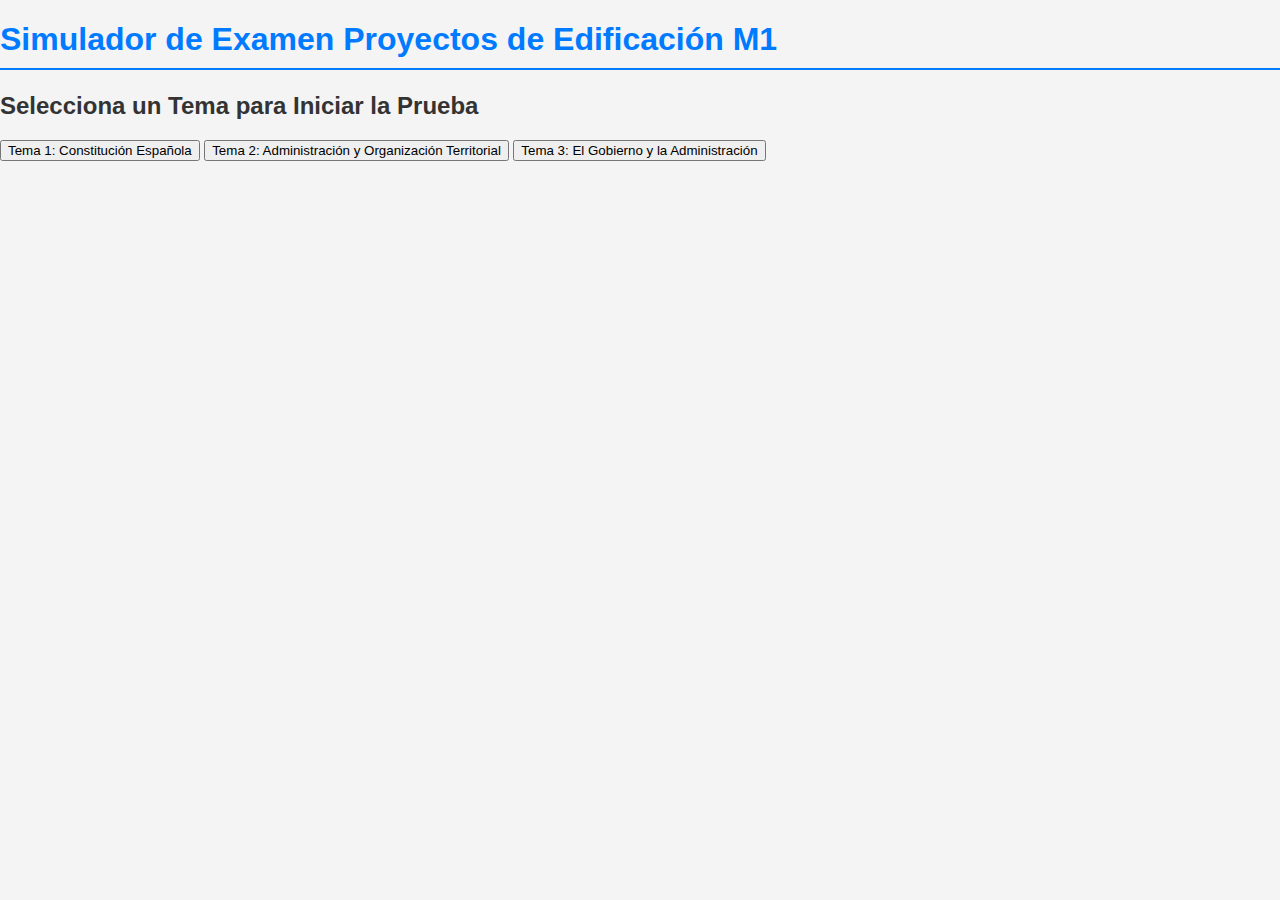
<file: index.html>
<!DOCTYPE html>
<html lang="es">
<head>
    <meta charset="UTF-8">
    <meta name="viewport" content="width=device-width, initial-scale=1.0">
    <title>Test de Oposición</title>
    <link rel="stylesheet" href="style.css">
</head>
<body>

    <div class="app-container">
        <h1>Simulador de Examen Proyectos de Edificación M1 </h1>

        <div id="selector-temas">
            <h2>Selecciona un Tema para Iniciar la Prueba</h2>
            
            <button class="btn btn-tema" data-tema="tema1">
                Tema 1: Constitución Española
            </button>
            <button class="btn btn-tema" data-tema="tema2">
                Tema 2: Administración y Organización Territorial
            </button>
            <button class="btn btn-tema" data-tema="tema3">
                Tema 3: El Gobierno y la Administración
            </button>
        </div>

        <div id="examen" style="display: none;">
            <h2 id="titulo-examen"></h2>
            
            <form id="formulario-examen">
                <div id="contenedor-preguntas-completas">
                </div>

                <button type="button" id="btn-corregir">Corregir Examen y Ver Resultados</button>
            </form>
            
            <div id="contenedor-resultados" style="display: none;">
                <h3>Resumen de la Corrección</h3>
                <p><strong>Preguntas Correctas:</strong> <span id="resumen-correctas">0</span></p>
                <p><strong>Preguntas Falladas:</strong> <span id="resumen-falladas">0</span></p>
                <p><strong>Preguntas Sin Contestar:</strong> <span id="resumen-sin-contestar">0</span></p>
                <hr>
                <p><strong>Nota Final (sobre 10):</strong> <span id="resumen-nota">0.00</span></p>
                <p><strong>Resultado:</strong> <span id="resumen-estado">PENDIENTE</span></p>
            </div>
            
            <button type="button" id="btn-reiniciar-selector">Volver a la Selección de Temas</button>
        </div>
    </div>

    <script type="module" src="script.js"></script>

</body>
</html>
</file>
<file: style.css>
/* Estilos generales */
body {
    font-family: Arial, sans-serif;
    margin: 0;
    background-color: #f4f4f4;
    color: #333;
}

/* Estilos del menú de Navegación */
nav {
    background-color: #007bff;
    color: white;
    padding: 0;
    box-shadow: 0 2px 5px rgba(0,0,0,0.1);
}
nav ul {
    list-style-type: none;
    margin: 0;
    padding: 0;
    display: flex;
    flex-wrap: wrap; /* Permite que el menú se ajuste en pantallas pequeñas */
    justify-content: center;
}
nav ul li a {
    color: white;
    text-decoration: none;
    padding: 15px 18px;
    display: block;
    transition: background-color 0.3s;
}
nav ul li a:hover {
    background-color: #0056b3;
}

/* Estilos del Contenido Principal (Quiz) */
main {
    max-width: 900px;
    margin: 20px auto;
    padding: 30px;
    background-color: white;
    border-radius: 8px;
    box-shadow: 0 4px 10px rgba(0,0,0,0.1);
}
h1 {
    color: #007bff;
    border-bottom: 2px solid #007bff;
    padding-bottom: 10px;
}

/* Estilos de las Preguntas */
.question-block {
    margin-bottom: 25px;
    padding: 15px;
    border: 1px solid #ddd;
    border-radius: 6px;
    background-color: #fff;
}
.question {
    font-weight: bold;
    margin-bottom: 10px;
    font-size: 1.1em;
}
.options label {
    display: block;
    margin: 8px 0;
    padding: 5px 10px;
    border-radius: 4px;
    cursor: pointer;
    transition: background-color 0.2s;
}
.options label:hover {
    background-color: #f0f8ff;
}

/* Botón y Resultados */
#submit-quiz {
    display: block;
    width: 100%;
    padding: 15px;
    font-size: 1.2em;
    background-color: #28a745;
    color: white;
    border: none;
    border-radius: 5px;
    cursor: pointer;
    margin-top: 30px;
    transition: background-color 0.3s;
}
#submit-quiz:hover {
    background-color: #1e7e34;
}
#results {
    margin-top: 30px;
    padding: 20px;
    border: 2px solid #007bff;
    border-radius: 5px;
    text-align: center;
    background-color: #e9f5ff;
}

/* Estilos de Corrección (Añadidos por JS) */
.question-block[style*="rgba(144, 238, 144"] {
    border-left: 5px solid darkgreen;
}
.question-block[style*="rgba(250, 128, 114"] {
    border-left: 5px solid darkred;
}
</file>
